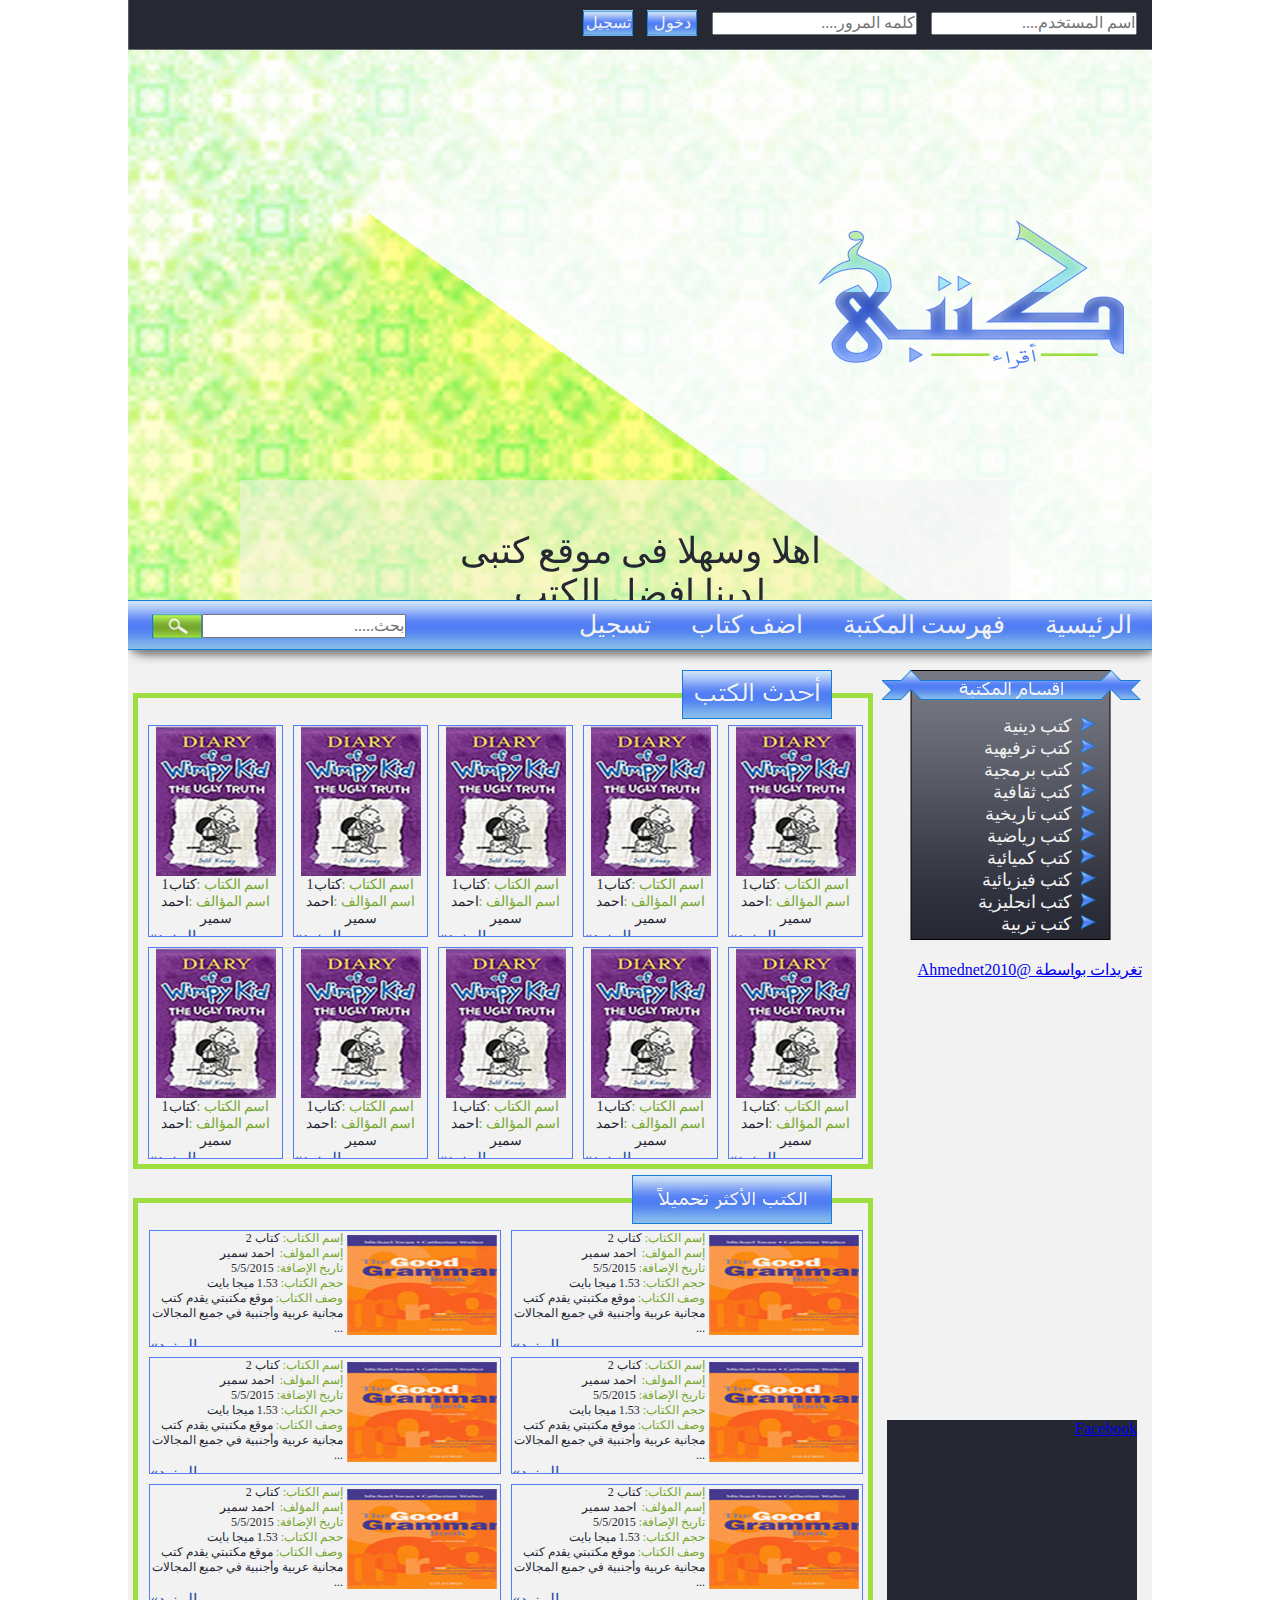
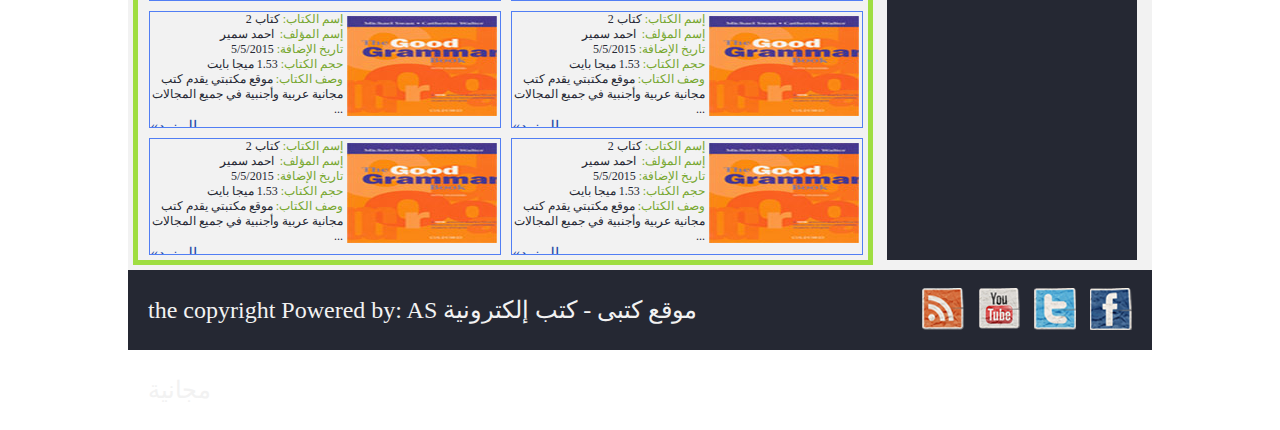
<file: index.html>
<!doctype html>
<html lang="ab">
    <head>
        
        <meta name="keywords" content="كتبى, مكتبتى ">
        <meta name="description" content="كتبى مجانيه الكترونيه">
        <meta charset="utf-8">
        <link rel="icon" href="img/AddressBook.png" media="screen">
        <title>كتبى</title>
        <link rel="stylesheet" href="css/master.css" type="text/css">
        <link rel="stylesheet" href="css/header.css" type="text/css">
        <link rel="stylesheet" href="css/navbar.css" type="text/css">
		<link rel="stylesheet" href="css/container.css" type="text/css">
        <link rel="stylesheet" href="css/containerright.css" type="text/css">
        <link rel="stylesheet" href="css/footer.css" type="text/css">
                <!-- width & hight -->
        <link rel="stylesheet" href="css/headerWH.css" type="text/css">
		<link rel="stylesheet" href="css/navbarWH.css" type="text/css">
        <link rel="stylesheet" href="css/containerWH.css" type="text/css">
        <link rel="stylesheet" href="css/containerrightWH.css" type="text/css">
        <link rel="stylesheet" href="css/footerWH.css" type="text/css">
        
    </head>
    
    <body><div id="fb-root"></div>
<script>(function(d, s, id) {
  var js, fjs = d.getElementsByTagName(s)[0];
  if (d.getElementById(id)) return;
  js = d.createElement(s); js.id = id;
  js.src = "//connect.facebook.net/ar_AR/sdk.js#xfbml=1&version=v2.5";
  fjs.parentNode.insertBefore(js, fjs);
}(document, 'script', 'facebook-jssdk'));</script>
        <div class="wrapper">
            <div class="header">
                <div class="topbar">
                    <div class="out" id="out">
                        <form method="get">
                            <input type="text" placeholder="اسم المستخدم.... " name="username"  maxlength="15" id="t1">
                            <input type="password" placeholder="كلمه المرور.... " name="pass"  maxlength="15" id="t2">
                            <input type="button" value="دخول" name="login" onclick="loing();">
                            <input type="button" value="تسجيل" name="rig" onclick="open1();">
                        </form>
                    </div>
                    <div class="in" id="in">
                        <div class="username">اسم المستخدم <span id="username1">:</span></div>
                            <button type="button"  onclick="out();" name="out2">خروج</button>
                    </div>
                </div>
                
                <div class="header2">
                    <div class="logo"><img src="img/log0.png" title="كتبى" alt="كتبى"></div>
                    <div class="slidmarquee">
                        <div class="marquee">
                            <marquee id="marq" behavior="scroll" direction="up" scrollamount="10" scrolldelay="100" onmousemove="this.stop();" onmouseout="this.start();" > 
                        اهلا وسهلا فى موقع كتبى  <br/> لدينا افضل الكتب
                            </marquee>
                        </div>
                        <div class="slidbutton" id="slidbutton">
                            <button type="button" onclick="marquee1();" name="coment">تعليق</button>
                        </div>
                    </div>
                    
                </div>
            </div>
            
            <div class="navbar">
                <div class="navbarli">
                    <ul>
                        <li><a href="index.html">الرئيسية</a></li>
                        <li><a href="Librarycatalog.html">فهرست المكتبة</a></li>
                        <li><a href="#">اضف كتاب</a></li>
                        <li><a href="registration.html">تسجيل</a></li>
                        <li><a href="#">اتصل بنا</a></li>
                    </ul>
                </div>
                <div class="search">
					<form method="get">
						<table>
							<tr>
							<td><input type="text" placeholder="بحث....." maxlength="25"></td>
							<td><input type="submit" value=""></td>
							</tr>
						</table>
					</form>
                </div>
            </div>
            
            <div class="container">
                <div class="left">
                    <div class="up">
                        <fieldset><legend></legend>
                            <div class="upbook">
                                <img src="img/book1.jpg">
                                <p><span>اسم الكتاب&nbsp;:</span>كتاب1</p>
                                <p><span>اسم المؤالف&nbsp;:</span>احمد سمير</p>
                                <a href="#">المزيد&raquo;</a>
                            </div>
                              <div class="upbook">
                                <img src="img/book1.jpg">
                                <p><span>اسم الكتاب&nbsp;:</span>كتاب1</p>
                                <p><span>اسم المؤالف&nbsp;:</span>احمد سمير</p>
                                <a href="#">المزيد&raquo;</a>
                            </div>
                              <div class="upbook">
                                <img src="img/book1.jpg">
                                <p><span>اسم الكتاب&nbsp;:</span>كتاب1</p>
                                <p><span>اسم المؤالف&nbsp;:</span>احمد سمير</p>
                                <a href="#">المزيد&raquo;</a>
                            </div>
                              <div class="upbook">
                                <img src="img/book1.jpg">
                                <p><span>اسم الكتاب&nbsp;:</span>كتاب1</p>
                                <p><span>اسم المؤالف&nbsp;:</span>احمد سمير</p>
                                <a href="#">المزيد&raquo;</a>
                            </div>
                              <div class="upbook">
                                <img src="img/book1.jpg">
                                <p><span>اسم الكتاب&nbsp;:</span>كتاب1</p>
                                <p><span>اسم المؤالف&nbsp;:</span>احمد سمير</p>
                                <a href="#">المزيد&raquo;</a>
                            </div>
                              <div class="upbook">
                                <img src="img/book1.jpg">
                                <p><span>اسم الكتاب&nbsp;:</span>كتاب1</p>
                                <p><span>اسم المؤالف&nbsp;:</span>احمد سمير</p>
                                <a href="#">المزيد&raquo;</a>
                            </div>
                              <div class="upbook">
                                <img src="img/book1.jpg">
                                <p><span>اسم الكتاب&nbsp;:</span>كتاب1</p>
                                <p><span>اسم المؤالف&nbsp;:</span>احمد سمير</p>
                                <a href="#">المزيد&raquo;</a>
                            </div>
                              <div class="upbook">
                                <img src="img/book1.jpg">
                                <p><span>اسم الكتاب&nbsp;:</span>كتاب1</p>
                                <p><span>اسم المؤالف&nbsp;:</span>احمد سمير</p>
                                <a href="#">المزيد&raquo;</a>
                            </div>
                              <div class="upbook">
                                <img src="img/book1.jpg">
                                <p><span>اسم الكتاب&nbsp;:</span>كتاب1</p>
                                <p><span>اسم المؤالف&nbsp;:</span>احمد سمير</p>
                                <a href="#">المزيد&raquo;</a>
                            </div>
                              <div class="upbook">
                                <img src="img/book1.jpg">
                                <p><span>اسم الكتاب&nbsp;:</span>كتاب1</p>
                                <p><span>اسم المؤالف&nbsp;:</span>احمد سمير</p>
                                <a href="#">المزيد&raquo;</a>
                            </div>
                        </fieldset>
                    </div>
                    <div class="down">
                        <fieldset><legend></legend>
                            <div class="downbook">
                                <img src="img/book2.jpg">
                                <p><span>إسم الكتاب:&nbsp;</span>كتاب 2</p>
                                <p><span>إسم المؤلف:&nbsp;</span> احمد سمير</p>
                                <p><span>تاريخ الإضافة:&nbsp;</span>5/5/2015</p>
                                <p><span> حجم الكتاب:&nbsp;</span>1.53 ميجا بايت</p>
                                <p><span>وصف الكتاب:&nbsp;</span>موقع مكتبتي يقدم كتب مجانية عربية وأجنبية في جميع المجالات ...</p>
                                <a href="#">المزيد&raquo;</a>
                            </div>
                             <div class="downbook">
                                <img src="img/book2.jpg">
                                <p><span>إسم الكتاب:&nbsp;</span>كتاب 2</p>
                                <p><span>إسم المؤلف:&nbsp;</span> احمد سمير</p>
                                <p><span>تاريخ الإضافة:&nbsp;</span>5/5/2015</p>
                                <p><span> حجم الكتاب:&nbsp;</span>1.53 ميجا بايت</p>
                                <p><span>وصف الكتاب:&nbsp;</span>موقع مكتبتي يقدم كتب مجانية عربية وأجنبية في جميع المجالات ...</p>
                                <a href="#">المزيد&raquo;</a>
                            </div>
                             <div class="downbook">
                                <img src="img/book2.jpg">
                                <p><span>إسم الكتاب:&nbsp;</span>كتاب 2</p>
                                <p><span>إسم المؤلف:&nbsp;</span> احمد سمير</p>
                                <p><span>تاريخ الإضافة:&nbsp;</span>5/5/2015</p>
                                <p><span> حجم الكتاب:&nbsp;</span>1.53 ميجا بايت</p>
                                <p><span>وصف الكتاب:&nbsp;</span>موقع مكتبتي يقدم كتب مجانية عربية وأجنبية في جميع المجالات ...</p>
                                <a href="#">المزيد&raquo;</a>
                            </div>
                             <div class="downbook">
                                <img src="img/book2.jpg">
                                <p><span>إسم الكتاب:&nbsp;</span>كتاب 2</p>
                                <p><span>إسم المؤلف:&nbsp;</span> احمد سمير</p>
                                <p><span>تاريخ الإضافة:&nbsp;</span>5/5/2015</p>
                                <p><span> حجم الكتاب:&nbsp;</span>1.53 ميجا بايت</p>
                                <p><span>وصف الكتاب:&nbsp;</span>موقع مكتبتي يقدم كتب مجانية عربية وأجنبية في جميع المجالات ...</p>
                                <a href="#">المزيد&raquo;</a>
                            </div>
                             <div class="downbook">
                                <img src="img/book2.jpg">
                                <p><span>إسم الكتاب:&nbsp;</span>كتاب 2</p>
                                <p><span>إسم المؤلف:&nbsp;</span> احمد سمير</p>
                                <p><span>تاريخ الإضافة:&nbsp;</span>5/5/2015</p>
                                <p><span> حجم الكتاب:&nbsp;</span>1.53 ميجا بايت</p>
                                <p><span>وصف الكتاب:&nbsp;</span>موقع مكتبتي يقدم كتب مجانية عربية وأجنبية في جميع المجالات ...</p>
                                <a href="#">المزيد&raquo;</a>
                            </div>
                             <div class="downbook">
                                <img src="img/book2.jpg">
                                <p><span>إسم الكتاب:&nbsp;</span>كتاب 2</p>
                                <p><span>إسم المؤلف:&nbsp;</span> احمد سمير</p>
                                <p><span>تاريخ الإضافة:&nbsp;</span>5/5/2015</p>
                                <p><span> حجم الكتاب:&nbsp;</span>1.53 ميجا بايت</p>
                                <p><span>وصف الكتاب:&nbsp;</span>موقع مكتبتي يقدم كتب مجانية عربية وأجنبية في جميع المجالات ...</p>
                                <a href="#">المزيد&raquo;</a>
                            </div>
                             <div class="downbook">
                                <img src="img/book2.jpg">
                                <p><span>إسم الكتاب:&nbsp;</span>كتاب 2</p>
                                <p><span>إسم المؤلف:&nbsp;</span> احمد سمير</p>
                                <p><span>تاريخ الإضافة:&nbsp;</span>5/5/2015</p>
                                <p><span> حجم الكتاب:&nbsp;</span>1.53 ميجا بايت</p>
                                <p><span>وصف الكتاب:&nbsp;</span>موقع مكتبتي يقدم كتب مجانية عربية وأجنبية في جميع المجالات ...</p>
                                <a href="#">المزيد&raquo;</a>
                            </div>
                             <div class="downbook">
                                <img src="img/book2.jpg">
                                <p><span>إسم الكتاب:&nbsp;</span>كتاب 2</p>
                                <p><span>إسم المؤلف:&nbsp;</span> احمد سمير</p>
                                <p><span>تاريخ الإضافة:&nbsp;</span>5/5/2015</p>
                                <p><span> حجم الكتاب:&nbsp;</span>1.53 ميجا بايت</p>
                                <p><span>وصف الكتاب:&nbsp;</span>موقع مكتبتي يقدم كتب مجانية عربية وأجنبية في جميع المجالات ...</p>
                                <a href="#">المزيد&raquo;</a>
                            </div>
                             <div class="downbook">
                                <img src="img/book2.jpg">
                                <p><span>إسم الكتاب:&nbsp;</span>كتاب 2</p>
                                <p><span>إسم المؤلف:&nbsp;</span> احمد سمير</p>
                                <p><span>تاريخ الإضافة:&nbsp;</span>5/5/2015</p>
                                <p><span> حجم الكتاب:&nbsp;</span>1.53 ميجا بايت</p>
                                <p><span>وصف الكتاب:&nbsp;</span>موقع مكتبتي يقدم كتب مجانية عربية وأجنبية في جميع المجالات ...</p>
                                <a href="#">المزيد&raquo;</a>
                            </div>
                             <div class="downbook">
                                <img src="img/book2.jpg">
                                <p><span>إسم الكتاب:&nbsp;</span>كتاب 2</p>
                                <p><span>إسم المؤلف:&nbsp;</span> احمد سمير</p>
                                <p><span>تاريخ الإضافة:&nbsp;</span>5/5/2015</p>
                                <p><span> حجم الكتاب:&nbsp;</span>1.53 ميجا بايت</p>
                                <p><span>وصف الكتاب:&nbsp;</span>موقع مكتبتي يقدم كتب مجانية عربية وأجنبية في جميع المجالات ...</p>
                                <a href="#">المزيد&raquo;</a>
                            </div>
                        </fieldset>
                    </div>
                </div>
                <div class="right">
                    <div class="sidbar">
                        <ul>
                            <li><a href="#">كتب دينية</a></li>
                            <li><a href="#">كتب ترفيهية</a></li>
                            <li><a href="#">كتب برمجية</a></li>
                            <li><a href="#">كتب ثقافية</a></li>
                            <li><a href="#">كتب تاريخية</a></li>
                            <li><a href="#">كتب رياضية</a></li>
                            <li><a href="#">كتب كميائية</a></li>
                            <li><a href="#">كتب فيزيائية</a></li>
                            <li><a href="#">كتب انجليزية</a></li>
                            <li><a href="#">كتب تربية</a></li>
                        </ul>
                    </div>
                    <div class="FT">
                        <div class="twitter">
                            <a class="twitter-timeline" data-dnt="true" href="https://twitter.com/Ahmednet2010" data-widget-id="660086568254853120">تغريدات بواسطة @Ahmednet2010</a>
<script>!function(d,s,id){var js,fjs=d.getElementsByTagName(s)[0],p=/^http:/.test(d.location)?'http':'https';if(!d.getElementById(id)){js=d.createElement(s);js.id=id;js.src=p+"://platform.twitter.com/widgets.js";fjs.parentNode.insertBefore(js,fjs);}}(document,"script","twitter-wjs");</script>
						</div>
                        <div class="facebook">
						<div class="fb-page" data-href="https://www.facebook.com/facebook" data-width="250" data-height="450" data-small-header="false" data-adapt-container-width="true" data-hide-cover="false" data-show-facepile="true" data-show-posts="true"><div class="fb-xfbml-parse-ignore"><blockquote cite="https://www.facebook.com/facebook"><a href="https://www.facebook.com/facebook">‏‎Facebook‎‏</a></blockquote></div></div>
						</div>
                    </div>
                </div>
            </div>
            
            <div class="footer">
                <div class="copyright">
                    <span>the copyright Powered by: AS</span>&nbsp;<p>موقع كتبى - كتب إلكترونية مجانية</p>
                </div>
                <div class="socallinks">
                    <a href="#"><img src="img/fb.png" width="42" height="42"></a>
                    <a href="#"><img src="img/tw.png" width="42" height="42"></a>
                    <a href="#"><img src="img/yt.png" width="42" height="42"></a>
                    <a href="#"><img src="img/rss.png" width="42" height="42"></a>
                </div>
            </div>
        </div>
        <script src="js/marquee.js"></script>
        <script src="js/in.js"></script>
        <script src="js/stat.js"></script>
        <noscript>window.alert("Your browser does not support JavaScript!")</noscript>
    </body>
</html>
</file>
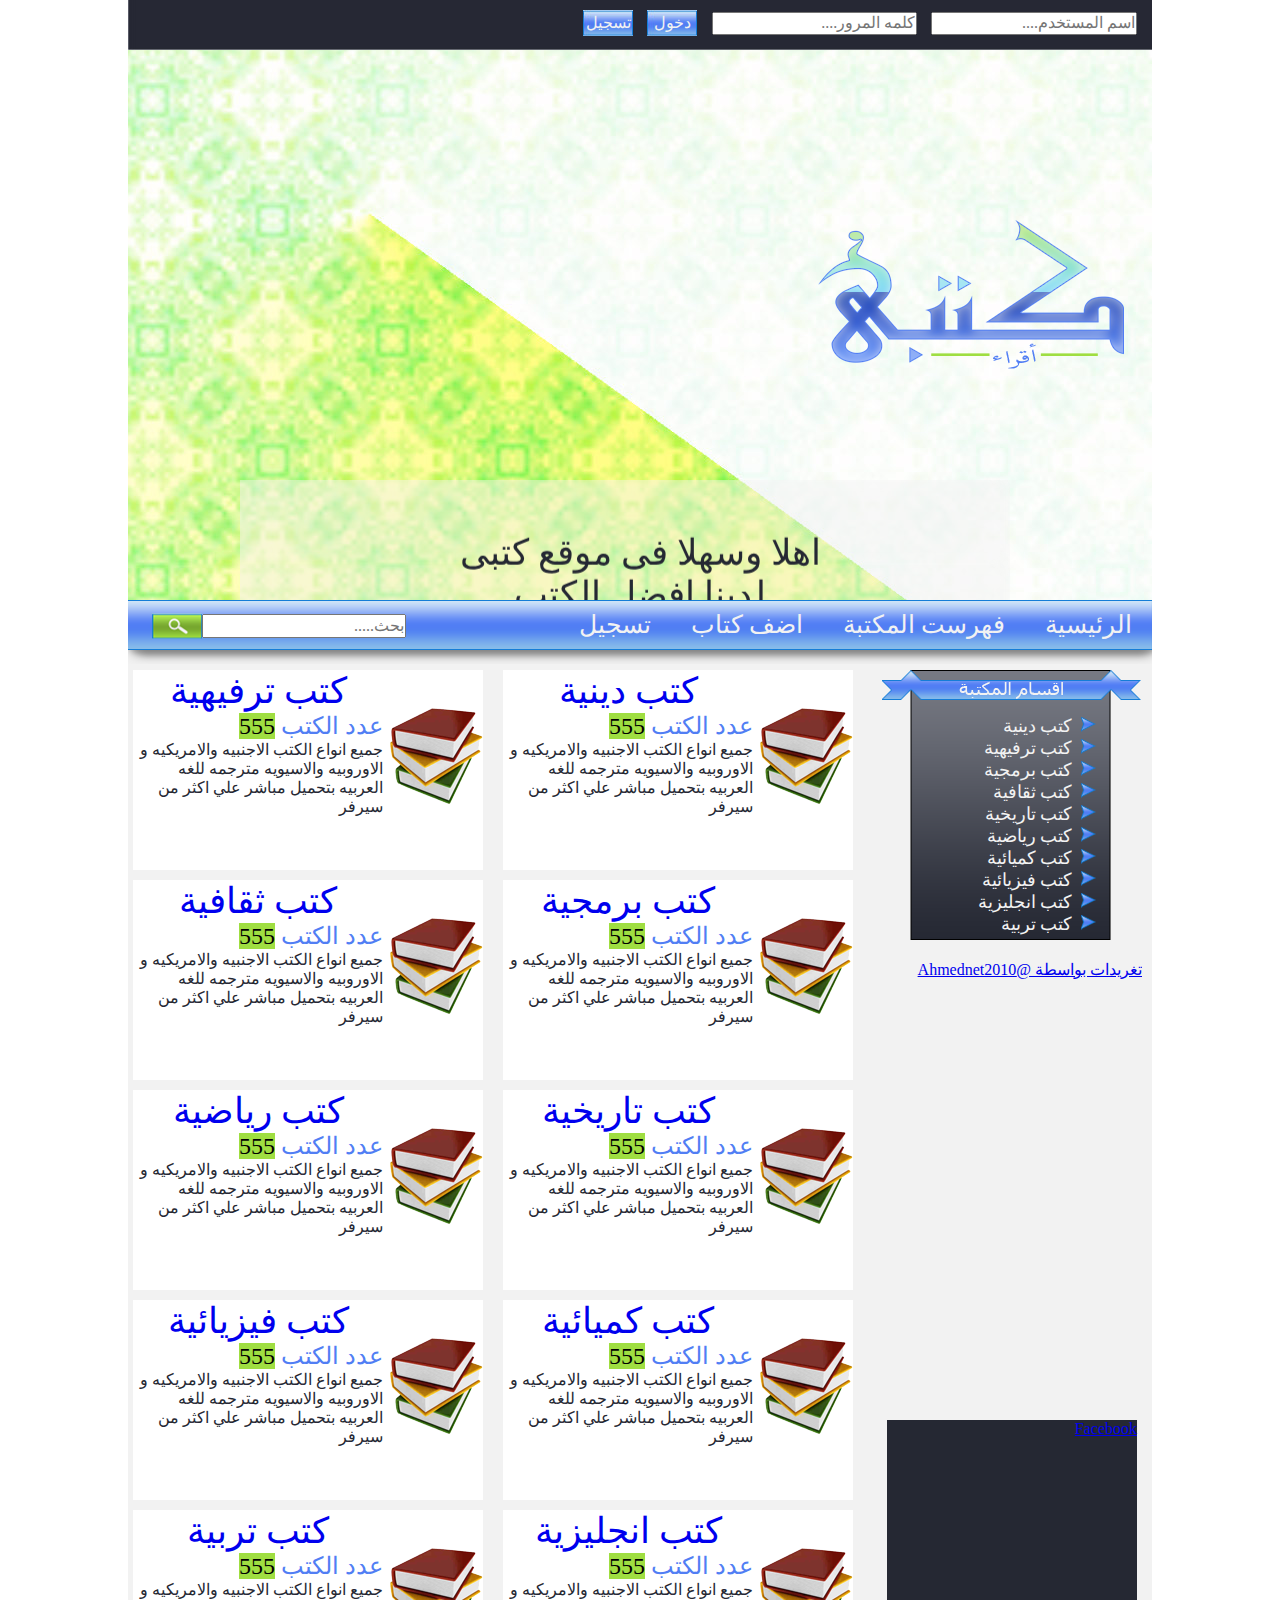
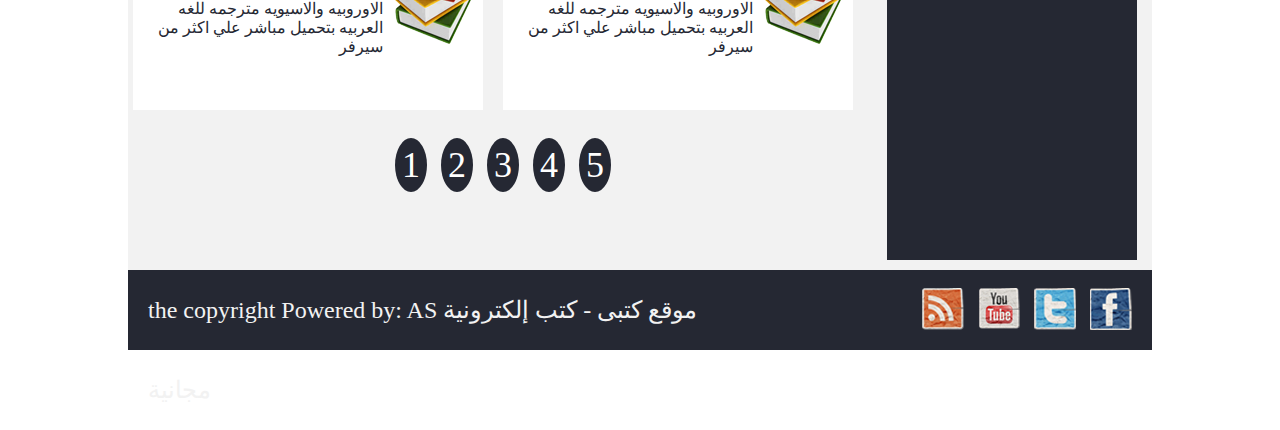
<file: Librarycatalog.html>
<!DOCTYPE HTML>
<html>
    <head>
        <meta name="keywords" content="كتبى, مكتبتى ">
        <meta name="description" content="كتبى مجانيه الكترونيه">
        <meta charset="utf-8">
        <link rel="icon" href="img/AddressBook.png" media="screen">
        <title>فهرست المكتبة</title>
        <link rel="stylesheet" href="css/master.css" type="text/css">
        <link rel="stylesheet" href="css/header.css" type="text/css">
        <link rel="stylesheet" href="css/navbar.css" type="text/css">
        <link rel="stylesheet" href="css/containerLibrarycatalog.css" type="text/css">
        <link rel="stylesheet" href="css/containerright.css" type="text/css">
        <link rel="stylesheet" href="css/footer.css" type="text/css">
                            <!-- width & hight -->
		<link rel="stylesheet" href="css/headerWH.css" type="text/css">
		<link rel="stylesheet" href="css/navbarWH.css" type="text/css">
        <link rel="stylesheet" href="css/containerLibrarycatalogWH.css" type="text/css">
        <link rel="stylesheet" href="css/containerrightWH.css" type="text/css">
        <link rel="stylesheet" href="css/footerWH.css" type="text/css">
        
    </head>
    
    <body><div id="fb-root"></div>
<script>(function(d, s, id) {
  var js, fjs = d.getElementsByTagName(s)[0];
  if (d.getElementById(id)) return;
  js = d.createElement(s); js.id = id;
  js.src = "//connect.facebook.net/ar_AR/sdk.js#xfbml=1&version=v2.5";
  fjs.parentNode.insertBefore(js, fjs);
}(document, 'script', 'facebook-jssdk'));</script>
         <div class="wrapper">
            <div class="header">
                <div class="topbar">
                    <div class="out" id="out">
                        <form method="get">
                            <input type="text" placeholder="اسم المستخدم.... " name="username"  maxlength="15" id="t1">
                            <input type="password" placeholder="كلمه المرور.... " name="pass"  maxlength="15" id="t2">
                            <input type="button" value="دخول" name="login" onclick="loing();">
                            <input type="button" value="تسجيل" name="rig" onclick="open1();">
                        </form>
                    </div>
                    <div class="in" id="in">
                        <div class="username">اسم المستخدم <span id="username1">:</span></div>
                            <button type="button"  onclick="out();" name="out2">خروج</button>
                    </div>
                </div>
                
                <div class="header2">
                    <div class="logo"><img src="img/log0.png" title="كتبى" alt="كتبى"></div>
                    <div class="slidmarquee">
                        <div class="marquee">
                            <marquee id="marq" behavior="scroll" direction="up" scrollamount="10" scrolldelay="100" onmousemove="this.stop();" onmouseout="this.start();" > 
                        اهلا وسهلا فى موقع كتبى  <br/> لدينا افضل الكتب
                            </marquee>
                        </div>
                        <div class="slidbutton" id="slidbutton">
                            <button type="button" onclick="marquee1();" name="coment">تعليق</button>
                        </div>
                    </div>
                    
                </div>
            </div>
            
            <div class="navbar">
                <div class="navbarli">
                    <ul>
                        <li><a href="index.html">الرئيسية</a></li>
                        <li><a href="Librarycatalog.html">فهرست المكتبة</a></li>
                        <li><a href="#">اضف كتاب</a></li>
                        <li><a href="registration.html">تسجيل</a></li>
                        <li><a href="">اتصل بنا</a></li>
                    </ul>
                </div>
                <div class="search">
                    <table>
                        <tr>
                        <td><input type="text" placeholder="بحث....." maxlength="25"></td>
                        <td><input type="submit" value=""></td>
                        </tr>
                    </table>
                </div>
            </div>
            
            <div class="container">
                <div class="left">
                    <div class="book3">
                        <img src="img/book3.png">
                        <h2><a href="#">كتب دينية</a></h2>
                        <span>عدد الكتب <mark>555</mark></span>
                        <p>جميع انواع الكتب الاجنبيه والامريكيه و الاوروبيه والاسيويه مترجمه للغه العربيه بتحميل مباشر علي اكثر من سيرفر</p>
                    </div>
                    <div class="book3">
                        <img src="img/book3.png">
                        <h2><a href="#">كتب ترفيهية</a></h2>
                        <span>عدد الكتب <mark>555</mark></span>
                        <p>جميع انواع الكتب الاجنبيه والامريكيه و الاوروبيه والاسيويه مترجمه للغه العربيه بتحميل مباشر علي اكثر من سيرفر</p>
                    </div>
                    <div class="book3">
                        <img src="img/book3.png">
                        <h2><a href="#">كتب برمجية</a></h2>
                        <span>عدد الكتب <mark>555</mark></span>
                        <p>جميع انواع الكتب الاجنبيه والامريكيه و الاوروبيه والاسيويه مترجمه للغه العربيه بتحميل مباشر علي اكثر من سيرفر</p>
                    </div>
                    <div class="book3">
                        <img src="img/book3.png">
                        <h2><a href="#">كتب ثقافية</a></h2>
                        <span>عدد الكتب <mark>555</mark></span>
                        <p>جميع انواع الكتب الاجنبيه والامريكيه و الاوروبيه والاسيويه مترجمه للغه العربيه بتحميل مباشر علي اكثر من سيرفر</p>
                    </div>
                    <div class="book3">
                        <img src="img/book3.png">
                        <h2><a href="#">كتب تاريخية</a></h2>
                        <span>عدد الكتب <mark>555</mark></span>
                        <p>جميع انواع الكتب الاجنبيه والامريكيه و الاوروبيه والاسيويه مترجمه للغه العربيه بتحميل مباشر علي اكثر من سيرفر</p>
                    </div>
                    <div class="book3">
                        <img src="img/book3.png">
                        <h2><a href="#">كتب رياضية</a></h2>
                        <span>عدد الكتب <mark>555</mark></span>
                        <p>جميع انواع الكتب الاجنبيه والامريكيه و الاوروبيه والاسيويه مترجمه للغه العربيه بتحميل مباشر علي اكثر من سيرفر</p>
                    </div>
                    <div class="book3">
                        <img src="img/book3.png">
                        <h2><a href="#">كتب كميائية</a></h2>
                        <span>عدد الكتب <mark>555</mark></span>
                        <p>جميع انواع الكتب الاجنبيه والامريكيه و الاوروبيه والاسيويه مترجمه للغه العربيه بتحميل مباشر علي اكثر من سيرفر</p>
                    </div>
                    <div class="book3">
                        <img src="img/book3.png">
                        <h2><a href="#">كتب فيزيائية</a></h2>
                        <span>عدد الكتب <mark>555</mark></span>
                        <p>جميع انواع الكتب الاجنبيه والامريكيه و الاوروبيه والاسيويه مترجمه للغه العربيه بتحميل مباشر علي اكثر من سيرفر</p>
                    </div>
                    <div class="book3">
                        <img src="img/book3.png">
                        <h2><a href="#">كتب انجليزية</a></h2>
                        <span>عدد الكتب <mark>555</mark></span>
                        <p>جميع انواع الكتب الاجنبيه والامريكيه و الاوروبيه والاسيويه مترجمه للغه العربيه بتحميل مباشر علي اكثر من سيرفر</p>
                    </div>
                    <div class="book3">
                        <img src="img/book3.png">
                        <h2><a href="#">كتب تربية</a></h2>
                        <span>عدد الكتب <mark>555</mark></span>
                        <p>جميع انواع الكتب الاجنبيه والامريكيه و الاوروبيه والاسيويه مترجمه للغه العربيه بتحميل مباشر علي اكثر من سيرفر</p>
                    </div>
                    <div class="numslid"><a href="#">1</a><a href="#">2</a><a href="#">3</a><a href="#">4</a><a href="#">5</a></div>
                </div>
                <div class="right">
                    <div class="sidbar">
                        <ul>
                            <li><a href="#">كتب دينية</a></li>
                            <li><a href="#">كتب ترفيهية</a></li>
                            <li><a href="#">كتب برمجية</a></li>
                            <li><a href="#">كتب ثقافية</a></li>
                            <li><a href="#">كتب تاريخية</a></li>
                            <li><a href="#">كتب رياضية</a></li>
                            <li><a href="#">كتب كميائية</a></li>
                            <li><a href="#">كتب فيزيائية</a></li>
                            <li><a href="#">كتب انجليزية</a></li>
                            <li><a href="#">كتب تربية</a></li>
                        </ul>
                    </div>
                    <div class="FT">
                        <div class="twitter">
                            <a class="twitter-timeline" data-dnt="true" href="https://twitter.com/Ahmednet2010" data-widget-id="660086568254853120">تغريدات بواسطة @Ahmednet2010</a>
<script>!function(d,s,id){var js,fjs=d.getElementsByTagName(s)[0],p=/^http:/.test(d.location)?'http':'https';if(!d.getElementById(id)){js=d.createElement(s);js.id=id;js.src=p+"://platform.twitter.com/widgets.js";fjs.parentNode.insertBefore(js,fjs);}}(document,"script","twitter-wjs");</script>
						</div>
                        <div class="facebook">
						<div class="fb-page" data-href="https://www.facebook.com/facebook" data-width="250" data-height="450" data-small-header="false" data-adapt-container-width="true" data-hide-cover="false" data-show-facepile="true" data-show-posts="true"><div class="fb-xfbml-parse-ignore"><blockquote cite="https://www.facebook.com/facebook"><a href="https://www.facebook.com/facebook">‏‎Facebook‎‏</a></blockquote></div></div>
						</div>
                    </div>
                </div>
            </div>
            
              <div class="footer">
                <div class="copyright">
                    <span>the copyright Powered by: AS</span>&nbsp;<p>موقع كتبى - كتب إلكترونية مجانية</p>
                </div>
                <div class="socallinks">
                    <a href="#"><img src="img/fb.png" width="42" height="42"></a>
                    <a href="#"><img src="img/tw.png" width="42" height="42"></a>
                    <a href="#"><img src="img/yt.png" width="42" height="42"></a>
                    <a href="#"><img src="img/rss.png" width="42" height="42"></a>
                </div>
            </div>
        </div>
        <script src="js/marquee.js"></script>
        <script src="js/in.js"></script>
        <script src="js/stat.js"></script>
        <noscript>window.alert("Your browser does not support JavaScript!")</noscript>
    </body>
</html>
</file>
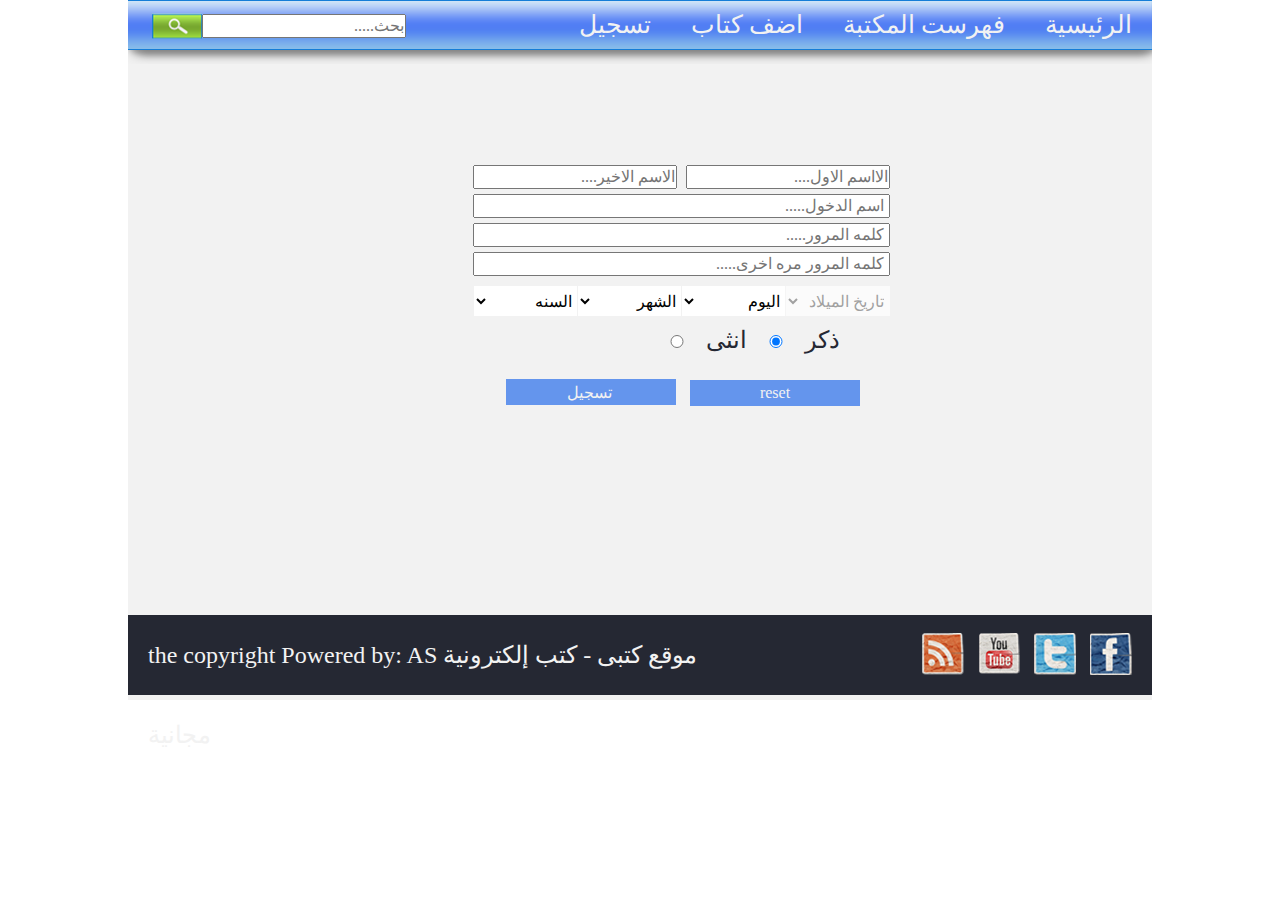
<file: registration.html>
<!DOCTYPE HTML>
<html>
    <head>
        
        <meta name="keywords" content="كتبى, مكتبتى ">
        <meta name="description" content="كتبى مجانيه الكترونيه">
        <meta charset="utf-8">
        <link rel="icon" href="img/AddressBook.png" media="screen">
        <title>تسجيل</title>
        <link rel="stylesheet" href="css/master2.css" type="text/css">
        <link rel="stylesheet" href="css/navbar.css" type="text/css">
        <link rel="stylesheet" href="css/containerregistration.css" type="text/css">
        <link rel="stylesheet" href="css/footer.css" type="text/css">
                            <!-- width & hight -->
		<link rel="stylesheet" href="css/navbarWH.css" type="text/css">
		<link rel="stylesheet" href="css/containerregistrationWH.css" type="text/css">
        <link rel="stylesheet" href="css/footerWH.css" type="text/css">
        
    </head>
    
    <body>
         <div class="wrapper">        
            <div class="navbar">
                <div class="navbarli">
                    <ul>
                        <li><a href="index.html">الرئيسية</a></li>
                        <li><a href="Librarycatalog.html">فهرست المكتبة</a></li>
                        <li><a href="#">اضف كتاب</a></li>
                        <li><a href="registration.html">تسجيل</a></li>
                        <li><a href="">اتصل بنا</a></li>
                    </ul>
                </div>
                <div class="search">
                    <table>
                        <tr>
                        <td><input type="text" placeholder="بحث....." maxlength="25"></td>
                        <td><input type="submit" value=""></td>
                        </tr>
                    </table>
                </div>
            </div>
            
            <div class="container">
                <div class="form1">
                    <form>
                        <input type="text" placeholder="الااسم الاول...." id="fname1">
                        <input type="text" placeholder="الاسم الاخير...." id="lname1">
                        <br>
                        <input type="text" placeholder=" اسم الدخول....." id="text_1" maxlength="12">
                        <br>
                        <input type="password" placeholder=" كلمه المرور....." id="text_2" maxlength="12">
                        <br>
                        <input type="password" placeholder=" كلمه المرور مره اخرى....." id="text_3" maxlength="12">
                        <br>
                        <select disabled><option>تاريخ الميلاد</option></select>
                        <select name="day" id="day1">
                            <option selected disabled>اليوم</option>
                            <option value="1">1</option>
                            <option value="2">2</option>
                            <option value="3">3</option>
                            <option value="4">4</option>
                            <option value="5">5</option>
                            <option value="6">6</option>
                            <option value="7">7</option>
                            <option value="8">8</option>
                            <option value="9">9</option>
                            <option value="10">10</option>
                            <option value="11">11</option>
                            <option value="12">12</option>
                            <option value="13">13</option>
                            <option value="14">14</option>
                            <option value="15">15</option>
                            <option value="16">16</option>
                            <option value="17">17</option>
                            <option value="18">18</option>
                            <option value="19">19</option>
                            <option value="20">20</option>
                            <option value="21">21</option>
                            <option value="22">22</option>
                            <option value="23">23</option>
                            <option value="24">24</option>
                            <option value="25">25</option>
                            <option value="26">26</option>
                            <option value="27">27</option>
                            <option value="28">28</option>
                            <option value="29">29</option>
                            <option value="30">30</option>
                            <option value="31">31</option>
                        </select>
                         <select name="monthe" id="mon1">
                            <option selected disabled>الشهر</option>
                             <option value="1">يناير</option>
                             <option value="2">فبرايل</option>
                             <option value="3">مارس</option>
                             <option value="4">ابريل</option>
                             <option value="5">مايو</option>
                             <option value="6">يونيه</option>
                             <option value="7">يوليو</option>
                             <option value="8">أغسطس</option>
                             <option value="9">ستمبر</option>
                             <option value="10">أكتوبر</option>
                             <option value="11">نوفمبر</option>
                             <option value="12">ديسمبر</option>
                        </select>
                        <select name="year" id="year1">
                            <option selected disabled>السنه</option>
                            <option value="1990">1990</option>
                            <option value="1991">1991</option>
                            <option value="1992">1992</option>
                            <option value="1993">1993</option>
                            <option value="1994">1994</option>
                            <option value="1995">1995</option>
                            <option value="1996">1996</option>
                            <option value="1997">1997</option>
                            <option value="1998">1998</option>
                            <option value="1999">1999</option>
                            <option value="2000">2000</option>
                            <option value="2001">2001</option>
                            <option value="2002">2002</option>
                            <option value="2003">2003</option>
                            <option value="2004">2004</option>
                            <option value="2005">2005</option>
                            <option value="2006">2006</option>
                            <option value="2007">2007</option>
                            <option value="2008">2008</option>
                            <option value="2009">2009</option>
                            <option value="2010">2010</option>
                            <option value="2011">2011</option>
                            <option value="2012">2012</option>
                            <option value="2013">2013</option>
                            <option value="2014">2014</option>
                            <option value="2015">2015</option>
                        </select>
                       <br>
                        <div class="sex1">
                        <label for="male">ذكر</label>
                        <input type="radio" name="sex" id="male" checked>
                        <label for="famle">انثى</label>
                        <input type="radio" name="sex" id="famle">
                        </div>
                        <br>
                        <div class="buttoncontent">
                        <input type="reset" value="reset">
                        <input type="button" name="rigster" value=" تسجيل" onclick="rig();">
                        </div>
                    </form>
                </div>
            </div>
            
              <div class="footer">
                <div class="copyright">
                    <span>the copyright Powered by: AS</span>&nbsp;<p>موقع كتبى - كتب إلكترونية مجانية</p>
                </div>
                <div class="socallinks">
                    <a href="#"><img src="img/fb.png" width="42" height="42"></a>
                    <a href="#"><img src="img/tw.png" width="42" height="42"></a>
                    <a href="#"><img src="img/yt.png" width="42" height="42"></a>
                    <a href="#"><img src="img/rss.png" width="42" height="42"></a>
                </div>
            </div>
        </div>
        <script src="js/rigster.js"></script>
        <noscript>window.alert("Your browser does not support JavaScript!")</noscript>
    </body>
</html>
</file>
<file: css/master.css>
@charset "utf-8";

html{
	color:#000;background:#FFF;
	}
body,div,dl,dt,dd,ul,ol,li,h1,h2,h3,h4,h5,h6,pre,code,form,fieldset,legend,input,textarea,p,blockquote,th,td{
	margin:0;padding:0;
}
table{
	border-collapse:collapse;border-spacing:0;
}
fieldset,img{
border:0;
}
address,caption,cite,code,dfn,em,strong,th,var{
font-style:normal;font-weight:normal;
}
li{
list-style:none;
}
caption,th{
text-align:right;
}
h1,h2,h3,h4,h5,h6{
font-size:100%;font-weight:normal;
}
q:before,q:after{
content:'';
}
abbr,acronym{
border:0;font-variant:normal;
}
sup{
vertical-align:text-top;
}
sub{		
vertical-align:text-bottom;
}
input,textarea,select{
font-family:inherit;font-size:inherit;font-weight:inherit;
}
input,textarea,select{
*font-size:100%;
}
legend{
color:#000;
}
div.wrapper{
    width: 1024px;
    height: 1950px;
    padding: 0;
    margin: 0 auto;
    background-color:#f2f2f2;
    font-family: "Times New Roman", Georgia, Serif;
    direction: rtl;
    color: #252833;

}
</file>
<file: css/header.css>
div.header{
    display: block;
    background-image: url(../img/bg2.jpg);
	background-repeat: no-repeat;
    overflow: hidden;
}
 /* div father*/
div.topbar{
    display: block;
    padding: 0;
    margin: 0;
    position: relative;
    background-image: url(../img/bg1.jpg);
    background-repeat: no-repeat;
    color: #f2f2f2;
    overflow: hidden;
}

/* child topbar*/
.out{
    position: absolute;
    display: block;
    visibility: visible;
}
/* child out*/
.out form{
    display: inline;
}

.out form input[type="button"]{
    border: none;
    background: none;
    background-image: url(../img/buttonx.jpg);
	background-repeat: no-repeat;
    color: #f2f2f2;
}

/* child topbar*/
.in{
    display: block;
    position:absolute;
    visibility: hidden;
}
 /* child in*/
.username{
    display: inline;
}

 .in button{
    display: block;
	float:left;
    border: none;
    background-image: url(../img/buttonx.jpg);
	background-repeat: no-repeat;
    color: #f2f2f2;
}

/*div father*/
div.header2{
    display: block;
    overflow: hidden;
}
.logo{
    display: block;
}

/* div father*/
.slidmarquee{
    position: relative;
    display: block;
    margin: 0 auto;
		
}
/* chlid slidmarquee */
.marquee{
    display: block;
    background-image: url(../img/marquee1.png);
	background-repeat:repeat-y;
	z-index: 0;
}

.marquee marquee{
    display: block;
    text-align: center;
    color: #252833;
    word-wrap: break-word;
}

.slidbutton{
    display: block;
    position: absolute;
    opacity: 0.5;
    filter: alpha(opacity=50);
    z-index: 1;
    visibility: hidden;
}
.slidbutton button{
    display: block;
    border: none;
    background-image: url(../img/icon1-5.jpg);
	background-repeat: no-repeat;
    color: #f2f2f2;
    cursor:pointer;
}
</file>
<file: css/navbar.css>
div.navbar{
    padding: 0;
    margin: 0;
    clear: both;
    display: block;
    background-image: url("../img/bgnv1.png");
	background-repeat:no-repeat;
    overflow: hidden;
}

.navbarli{
    display: block;
    float: right;
}

.navbarli ul{
    display: block;
    list-style: none;
    padding: 0;
    margin: 0;
    overflow: hidden;
}
.navbarli ul li{
    display: inline;
    float: right;
}
.navbarli ul li a{
    display: block;
    text-decoration: none;
    width: auto;
    color: #f2f2f2;
    
}

.navbarli ul li a:hover{
    color: #9fde41;
    cursor: pointer;
}

.search{
    display: block;
    float: left;
    direction: rtl;
}

.search table,tr{
    display: inline;
    padding: 0;
    margin: 0;
}
.search table tr td input{
    vertical-align: middle;
}
.search table tr td input[type="text"]{
    color: #252833;
    
}

.search table tr td input[type="submit"]{
    border: none;
    background-image: url(../img/buttonsearch1.png);
    background-repeat: no-repeat;
   cursor: pointer;
}
</file>
<file: css/container.css>
div.container{
    clear: both;
    display: block;
    margin: 0;
    padding: 0;
    overflow: hidden;
}

.container div.left{
    display: block;
    float: left;
    border: none;
    overflow: hidden;
}
.up{
    display: block;
    border: none;
    overflow: hidden;
}

.up fieldset{
    border-style: solid;
    border-color: #9fde41;
}

.up legend{
    display: block;
	margin-right: 5%;
    background-image: url(../img/upicon.png);
    background-repeat: no-repeat;
}

.upbook{
    display: block;
    float: right;
    border-width: 1px;
    border-style: solid;
    border-color: #517ef4;
    overflow: hidden;
}

.upbook img{
    display: block;
    margin: 0 auto;
    
}

.upbook p{
    color: #252833;
    text-align: center;
    word-wrap: break-word;
}

.upbook span{
     text-align: center;
    color: #77a72f;

}
.upbook a{
    display: block;
    text-align: left;
    text-decoration: none;
    color: #274aa7;
}

.upbook:hover{
     background-color: #ffffff;
}

.down{
    display: block;
    border: none;
    overflow: hidden;
}

.down fieldset{
    border-style: solid;
    border-color: #9fde41;
}

.down legend{
    display: block;
    margin-right: 5%;
    background-image: url(../img/downicon.jpg);
    background-repeat:no-repeat;
}

.downbook{
    display: block;
    float: right;
    border-width: 1px;
    border-style: solid;
    border-color: #517ef4;
    overflow: hidden;
}

.downbook img{
    display: block;
    float: right;
    margin: 1%;
}

.downbook p{
    color: #252833;
    text-align: right;
    word-wrap: break-word;
}

.downbook a{
     display: block;
    text-align: left;
    text-decoration: none;
    color: #274aa7;
}

.downbook span{
    text-align: right;
    color: #77a72f;
}

.downbook:hover{
    background-color: #ffffff;
}


.upbook img:hover, .downbook img:hover{
    border-radius: 5%;
}
.upbook a:hover,.downbook a:hover{
    color: #77a72f;
}
</file>
<file: css/containerright.css>
.container div.right{
    float: right;
    display: block;
    padding: 0;
    overflow: hidden;
}

.sidbar{
    display: block;
    background-image: url(../img/sidbarBG.png);
    background-repeat: no-repeat;
    overflow: hidden;
}

.sidbar ul{
    display: block;
}
.sidbar ul li{
    display: list-item;
    list-style: none;
    list-style-image: url(../img/licone.png);
    list-style-position: outside;
    

}
.sidbar ul li a{
    display: block;
    color: #f2f2f2;
    text-decoration: none;
    cursor: pointer;
}
.FT{
    display: block;
    overflow: hidden;
}

.FT .twiter,.facebook{
	background-color: #252833;
    margin: 0 auto;
}

.sidbar ul li a:hover{
    color: #77a72f;
    text-decoration: underline;
}
</file>
<file: css/footer.css>
.footer{
    display: block;
    padding: 0;
    margin: 0;
    clear: both;
    background-color: #252833;
}

div.copyright{
    display: block;
    width: 60%;
    float: left;
    direction: ltr;
    
}

.copyright span{
    display: inline;
    text-align: left;
     direction: ltr;
    color: #f2f2f2;
}

.copyright p{
    display: inline;
    text-align: right;
    direction: rtl;
    color: #f2f2f2;
}


div.socallinks{
    display: block;
    width: 40%;
}

.socallinks img:hover{
    border-radius: 25%;
}
</file>
<file: css/headerWH.css>
div.header{
	 width: 1024px;
    height: 600px;
}
div.topbar{
	width: 100%;
    height: 8.3%;
}
.out{
	 width: 100%;
    height: 80%;
	top: 10px;
}
.out form{
	margin-right:10px;
}
.out form input{
    margin:0 5px 0 5px;
}
.out form input[type="text"],input[type="password"]{
    width: 19.7%;
    height: 49%;
    font-size: 16px;
}

.out form input[type="button"]{
    width: 4.9%;
    height: 65%;
    font-size: 16px;
}

/* child topbar*/
.in{
    width: 100%;
    height: 80%;
    top: 10px;
}
 /* child in*/
.username{
    width: 49.4%;
    height: 75%;
	margin-right:20px;
    font-size: 24px;
}

 .in button{ 
    width: 4.9%;
    height: 65%;
	margin-left:20px;
}

/*div father*/
div.header2{
    width: 100%;
    height: 91.7%;
}
.logo{
    margin-top: 170px;
    margin-right: 20px;
    width: 34.2%;
    height: 27.3%;
}

/* div father*/
.slidmarquee{
    width: 78.125%;
    height: 21.8%;
	margin-top: 110px;
		
}
/* chlid slidmarquee */
.marquee{
    width: 100%;
    height: 100%;
}

.marquee marquee{
	width:100%;
	height:100%;
    font-size: 36px;
}

.slidbutton{
    width: 12.5%;
    height: 83.3%;
    top: 10px;
    left: 5px;
}
.slidbutton button{
    width: 100%;
    height: 100%;
    font-size: 36px;
}
</file>
<file: css/navbarWH.css>
div.navbar{
    width: 1024px;
    height: 65px;
}

.navbarli{
    width: 650px;
    height: 50px;
    line-height: 50px;
}

.navbarli ul{
    margin-right: 20px;
}
.navbarli ul li{
    margin-left: 40px;
}
.navbarli ul li a{
    font-size: 25px;  
}

.search{
    width: 258px;
    height: 50px;
    margin-left: 20px;
    line-height: 50px;
}
.search table tr td input[type="text"]{
    width: 200px;
    height: 20px;
    font-size: 16px;
}

.search table tr td input[type="submit"]{
    width: 50px;
    height: 26px;
}
</file>
<file: css/containerWH.css>
div.container{
    width: 1024px;
    height: 1200px;
    margin-top: 5px;
}

.container div.left{
    margin-right: 5px;
    margin-left: 5px;
    width: 740px;
    height: 100%;
}

.up{
    width: 100%;
    height: 500px;
}

.up fieldset{
    border-width: 5px;
}
.up legend{
    width: 150px;
    height: 50px;
}

.upbook{
    width: 133px;
    height: 210px;
    font-size: 14px;
    margin: 5px 5px 5px 5px;

}
.upbook a{
	 font-size: 16px;
}

.down{
    width: 100%;
    height: 700px;
    margin-top: 5px;
    
}
.down fieldset{
    border-width: 5px;
}
.down legend{
    width: 200px;
    height: 50px;
}

.downbook{
    width: 350px;
    height: 115px;
    font-size: 12px;
    margin: 5px 5px 5px 5px;
}

.downbook a{
    font-size: 16px;
}
</file>
<file: css/containerrightWH.css>
.container div.right{
    width: 260px;
    height: 100%;
    margin-right: 10px;
        
}

.sidbar{
    width: 260px;
    height: 270px;

}

.sidbar ul{
    width: 150px;
    height: auto;
    padding-right: 70px;
    padding-top: 45px;
}

.sidbar ul li a{
    font-size: 18px;
}

.FT{
    display: block;
    width: 260px;
    height: 900px;
    margin-top: 20px;

}
.FT .twitter, .facebook{
    width: 250px;
    height: 450px;
}
.FT .facebook{
    margin-top: 10px;
}
</file>
<file: css/footerWH.css>
.footer{
    width: 100%;
    height: 80px;
}
div.copyright{
    line-height: 80px;
    font-size: 24px;
    padding-left:20px;
}
div.socallinks{
    line-height: 110px;
    padding-right: 20px;
}
.socallinks img{
    margin-left: 10px;
}
</file>
<file: css/containerLibrarycatalog.css>
div.container{
    clear: both;
    display: block;
    margin: 0;
    padding: 0;
    overflow: hidden;
}
.container div.left{
    display: block;
    float: left;
    border: none;
    overflow: hidden;
}
.book3{
    display: block;
    float: right;
    border: none;
    background-color: #ffffff;
    overflow: hidden;
}
.book3 img{
    display: block;
    float: right;
    margin-top: 10%;
}
.book3 h2,.book3 h2 a:visited{
    text-align: center;
    font-weight:lighter;
    color: #517ef4;
}
.book3 h2 a{
    display: block;
    text-decoration: none;
}

.book3 h2 a:hover{
    color: #9fde41;
    text-decoration: underline;
}
.book3 span{
    text-align: right;
    color: #517ef4;
}

.book3 span mark{
    display: inline;
   background-color: #9fde41;
}

.book3 p{
    text-align: right;
    color: #252833;
    word-wrap: break-word;
}

.numslid{
    display: block;
    text-align: center;
    clear: both;
    margin: 0 auto;
    overflow: hidden;
}

.numslid a{
    display: inline;
    background-color: #252833;
    color: #ffffff;
    text-decoration: none;
    margin: 1%;
    padding: 1%;
    border-radius: 50%;
    line-height: 250%;
    
}

.numslid a:hover{
    background-color: #ffffff;
    color: #252833;
    cursor: pointer;
}
</file>
<file: css/containerLibrarycatalogWH.css>
div.container{
    width: 1024px;
    height: 1200px;
    margin-top: 5px;
}
.container div.left{
    margin-right: 5px;
    margin-left: 5px;
    width: 740px;
    height: 100%;
}
.book3{
    width: 350px;
    height: 200px;
    margin-bottom: 10px;
    margin-right: 20px;
}
.book3 h2,.book3 h2 a:visited{
    font-size: 36px;
}
.book3 span{
    font-size: 24px;
}

.book3 p{
    font-size: 16px;
}

.numslid{
    width: 700px;
    height: 100px;
}

.numslid a{
   font-size: 36px;
}
</file>
<file: css/master2.css>
@charset "utf-8";

html{
	color:#000;background:#FFF;
	}
body,div,dl,dt,dd,ul,ol,li,h1,h2,h3,h4,h5,h6,pre,code,form,fieldset,legend,input,textarea,p,blockquote,th,td{
	margin:0;padding:0;
}
table{
	border-collapse:collapse;border-spacing:0;
	}
	fieldset,img{
		border:0;
		}
		address,caption,cite,code,dfn,em,strong,th,var{
			font-style:normal;font-weight:normal;
			}
			li{
				list-style:none;
				}
				caption,th{
					text-align:left;
					}
					h1,h2,h3,h4,h5,h6{
						font-size:100%;font-weight:normal;
						}
						q:before,q:after{
							content:'';
							}
							abbr,acronym{
								border:0;font-variant:normal;
								}
								sup{
									vertical-align:text-top;
									}
									sub{
										vertical-align:text-bottom;
										}
										input,textarea,select{
											font-family:inherit;font-size:inherit;font-weight:inherit;
											}
											input,textarea,select{
												*font-size:100%;
												}
												legend{
													color:#000;
													}
div.wrapper{
    width: 1024px;
    height: 700px;
    padding: 0;
    margin: 0 auto;
    background-color:#f2f2f2;
    font-family: "Times New Roman", Georgia, Serif;
    direction: rtl;
    color: #252833;

}
</file>
<file: css/containerregistration.css>
div.container{
    display: block;
    margin:0 auto;
    overflow: hidden;
}
.form1{
    color: #252833;
}

.form1 select{
    display: inline;
    border: none;
    background-color: #ffffff;
    border-left-width: 1px;
    border-left-color: #f2f2f2;
    border-left-style: solid;
    overflow: hidden;
    
}

.sex1{
    display: block;
    margin: 0 auto;
}

.buttoncontent{
    display: block;
    margin: 0 auto;

}

input[type="button"],input[type="reset"]{
    display: inline;
    border: none;
    background: none;
   background-color: cornflowerblue;
    color: #f2f2f2;
}
</file>
<file: css/containerregistrationWH.css>
div.container{ 
    width: 500px;
    height: 450px;
    margin-top: 100px;
}
.form1{
    font-size: 16px;
}
.form1 input[type="text"],input[type="password"]{
    margin:0 0 5px 5px;

}
.form1 input[type="text"]{
    width: 200px;
    height: 20px;

}

.form1 input[type="password"],#text_1{
    width: 413px;
    height: 20px;


}
.form1 select{
  
    margin-left: -5px;
    margin-top: 5px;
    margin-bottom: 5px;
    padding: 2px;
    width: 105px;
    height: 30px;
}

.sex1{
    width: 400px;
    height: 30px;
    margin-top: 5px;
}

.sex1 input[type="radio"]{
    width: 50px;
}
.sex1 label{
    font-size: 24px;

}

.buttoncontent{
    width: 450px;
    height: 26px;

}

input[type="button"],input[type="reset"]{
    width: 170px;
    height: 26px;
    font-size: 16px;
    margin: 5px;
}
</file>
